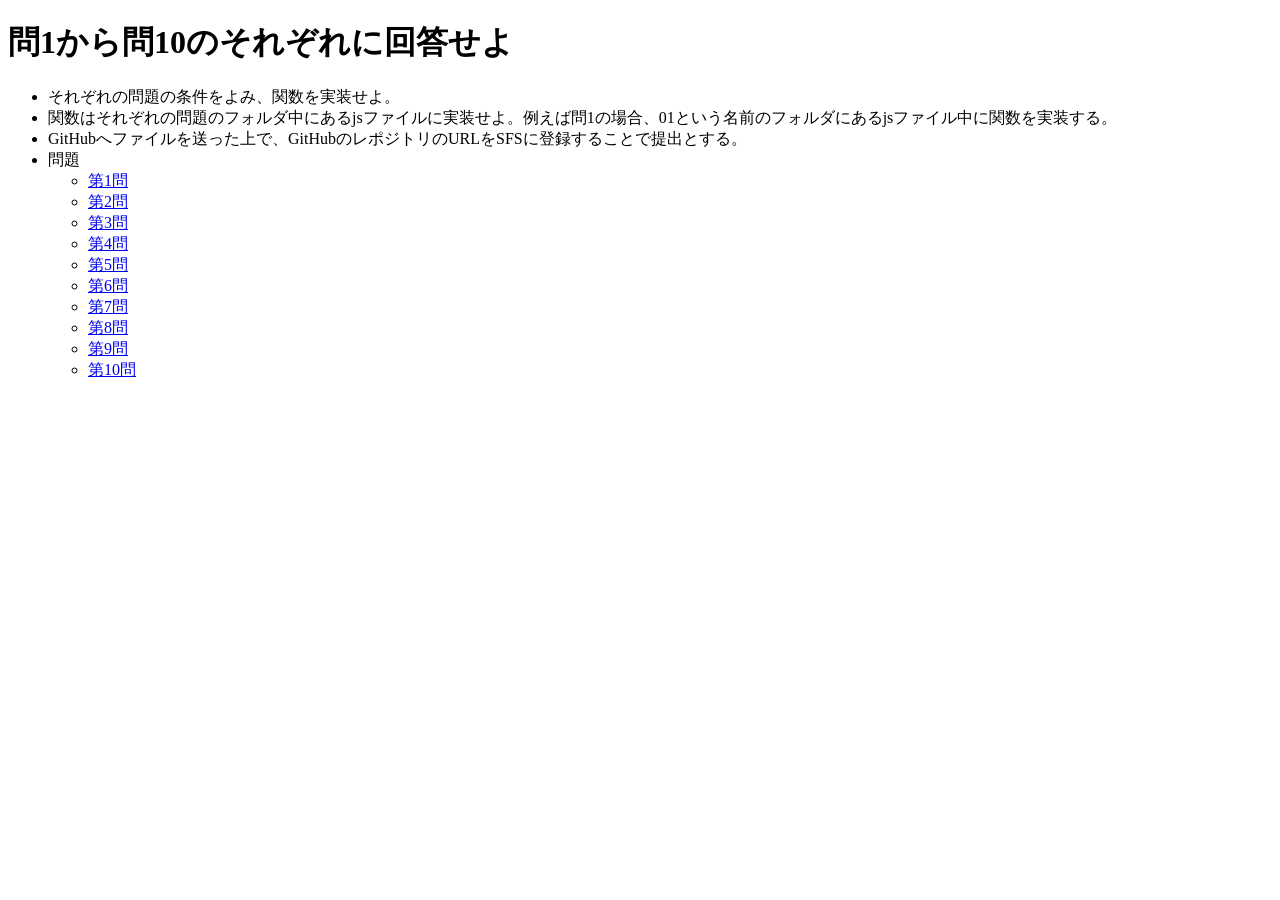
<file: index.html>
<!doctype html>
<html lang="ja">
  <head>
    <title>論プロ中間試験</title>
    <link rel="stylesheet" type="text/css" href="css/exam.css">
    <meta charset="utf-8">
  </head>
  <body>
    <h1>問1から問10のそれぞれに回答せよ</h1>
    <ul>
      <li>それぞれの問題の条件をよみ、関数を実装せよ。</li>
      <li>関数はそれぞれの問題のフォルダ中にあるjsファイルに実装せよ。例えば問1の場合、01という名前のフォルダにあるjsファイル中に関数を実装する。</li>
      <li>GitHubへファイルを送った上で、GitHubのレポジトリのURLをSFSに登録することで提出とする。</li>
      <li>問題
        <ul>
          <li><a href="01/index.html">第1問</a></li>
          <li><a href="02/index.html">第2問</a></li>
          <li><a href="03/index.html">第3問</a></li>
          <li><a href="04/index.html">第4問</a></li>
          <li><a href="05/index.html">第5問</a></li>
          <li><a href="06/index.html">第6問</a></li>
          <li><a href="07/index.html">第7問</a></li>
          <li><a href="08/index.html">第8問</a></li>
          <li><a href="09/index.html">第9問</a></li>
          <li><a href="10/index.html">第10問</a></li>
        </ul>
      </li>
    </ul>
  </body>
</html>
</file>
<file: css/exam.css>
nav{
    margin: 0 60px;
}


nav ul{
    padding: 0;
    margin-top: 1em;
    list-style: none;
}
nav ul > li{
    font-size: 90%;
    display: inline-block;
}

nav ul > li > a{
    color: #333399;
}
</file>
